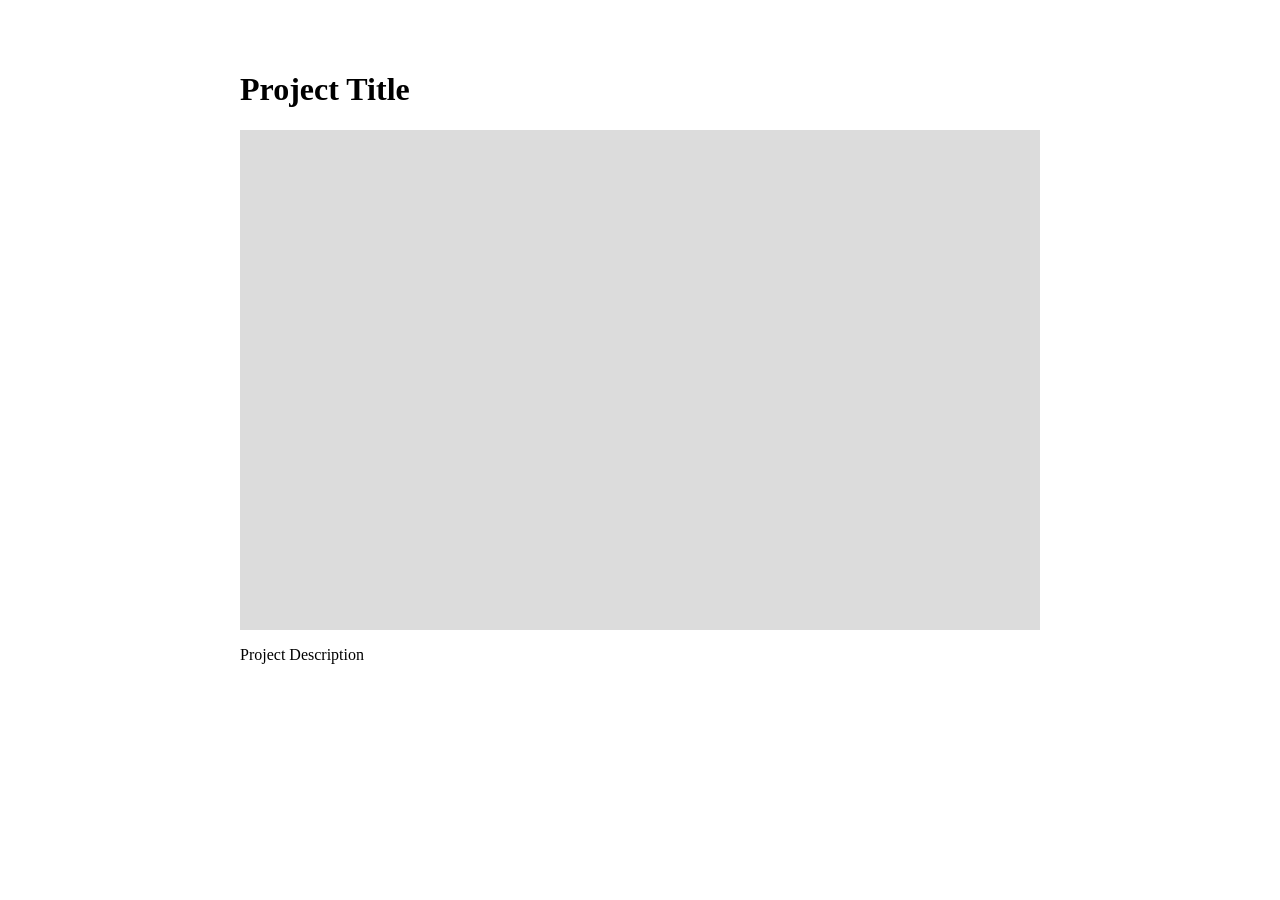
<file: empty-project/index.html>
<!DOCTYPE html>
<html lang="en">

<head>
  <meta charset="utf-8" />
  <meta name="viewport" content="width=device-width, initial-scale=1.0">

  <title>CCLab Project</title>

  <link rel="stylesheet" type="text/css" href="style.css">

  <script src="lib/p5.js"></script>
  <script src="lib/p5.sound.js"></script>

  <!-- Alternatively, you can import the library via CDN (Content Delivery Network). -->
  <!-- <script src="https://cdnjs.cloudflare.com/ajax/libs/p5.js/1.11.3/p5.js"></script> -->
  <!-- <script src="https://cdnjs.cloudflare.com/ajax/libs/p5.js/1.11.3/addons/p5.sound.js"></script> -->
</head>

<body>

  <div class="main-wrapper">
    <h1>Project Title</h1>

    <!-- the following div will contain the p5 canvas. -->
    <div id="p5-canvas-container">
      <!-- p5 canvas will be appended here. -->
    </div>

    <p>Project Description</p>
  </div>

  <!-- the script tag below should always be at the bottom, right before the closing body tag -->
  <script src="sketch.js"></script>
</body>

</html>
</file>
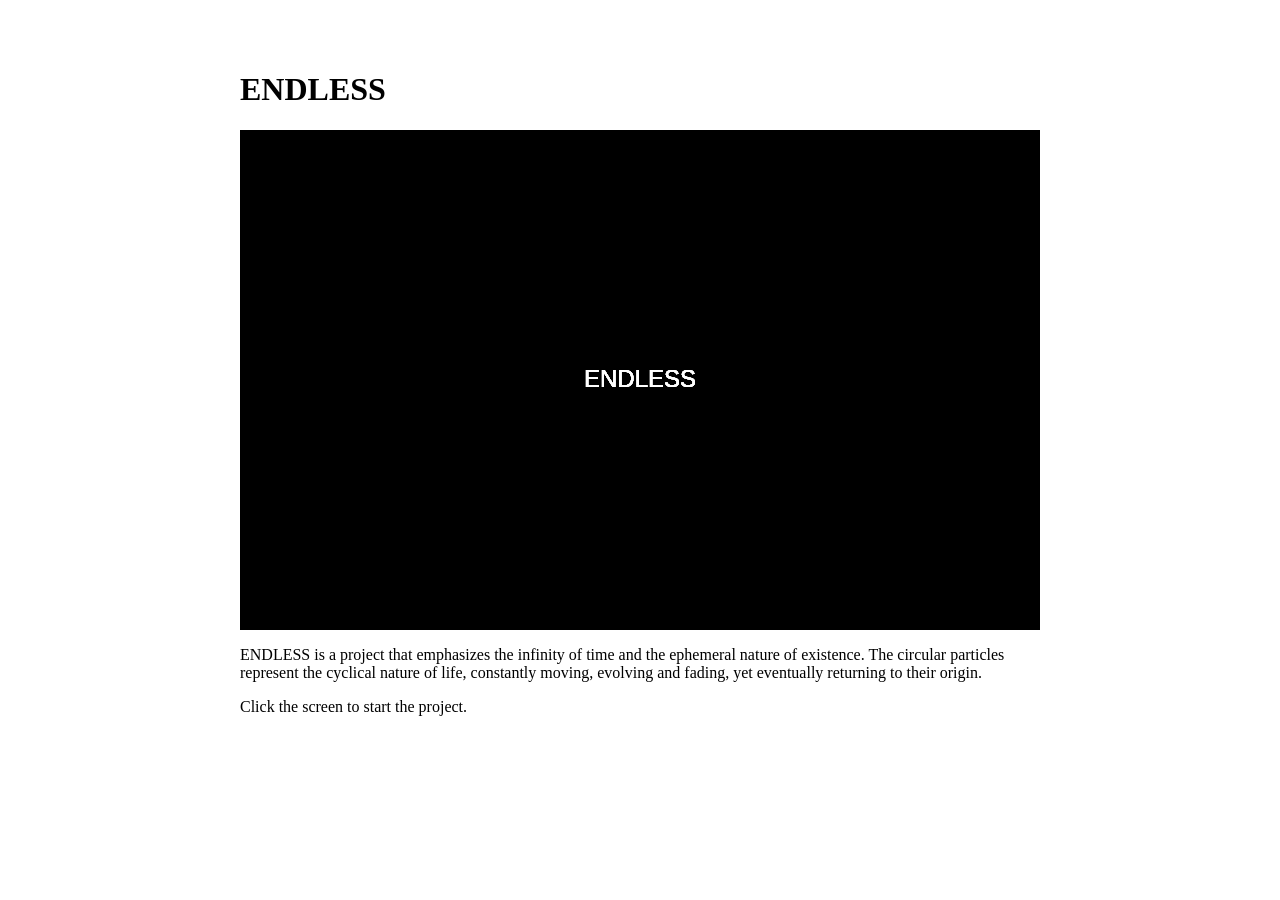
<file: particle-world/index.html>
<!DOCTYPE html>
<html lang="en">

<head>
  <meta charset="utf-8" />
  <meta name="viewport" content="width=device-width, initial-scale=1.0">

  <title>Particle World</title>

  <link rel="stylesheet" type="text/css" href="style.css">

  <script src="lib/p5.js"></script>
  <script src="lib/p5.sound.js"></script>

  <!-- Alternatively, you can import the library via CDN (Content Delivery Network). -->
  <!-- <script src="https://cdnjs.cloudflare.com/ajax/libs/p5.js/1.11.3/p5.js"></script> -->
  <!-- <script src="https://cdnjs.cloudflare.com/ajax/libs/p5.js/1.11.3/addons/p5.sound.js"></script> -->
</head>

<body>

  <div class="main-wrapper">
    <h1>ENDLESS</h1>

    <!-- the following div will contain the p5 canvas. -->
    <div id="p5-canvas-container">
      <!-- p5 canvas will be appended here. -->
    </div>

    <p>ENDLESS is a project that emphasizes the infinity of time and the ephemeral nature of existence. The circular particles represent the cyclical nature of life, constantly moving, evolving and fading, yet eventually returning to their origin.</p>
    <p>Click the screen to start the project.</p>
  </div>

  <!-- the script tag below should always be at the bottom, right before the closing body tag -->
  <script src="sketch.js"></script>
</body>

</html>
</file>
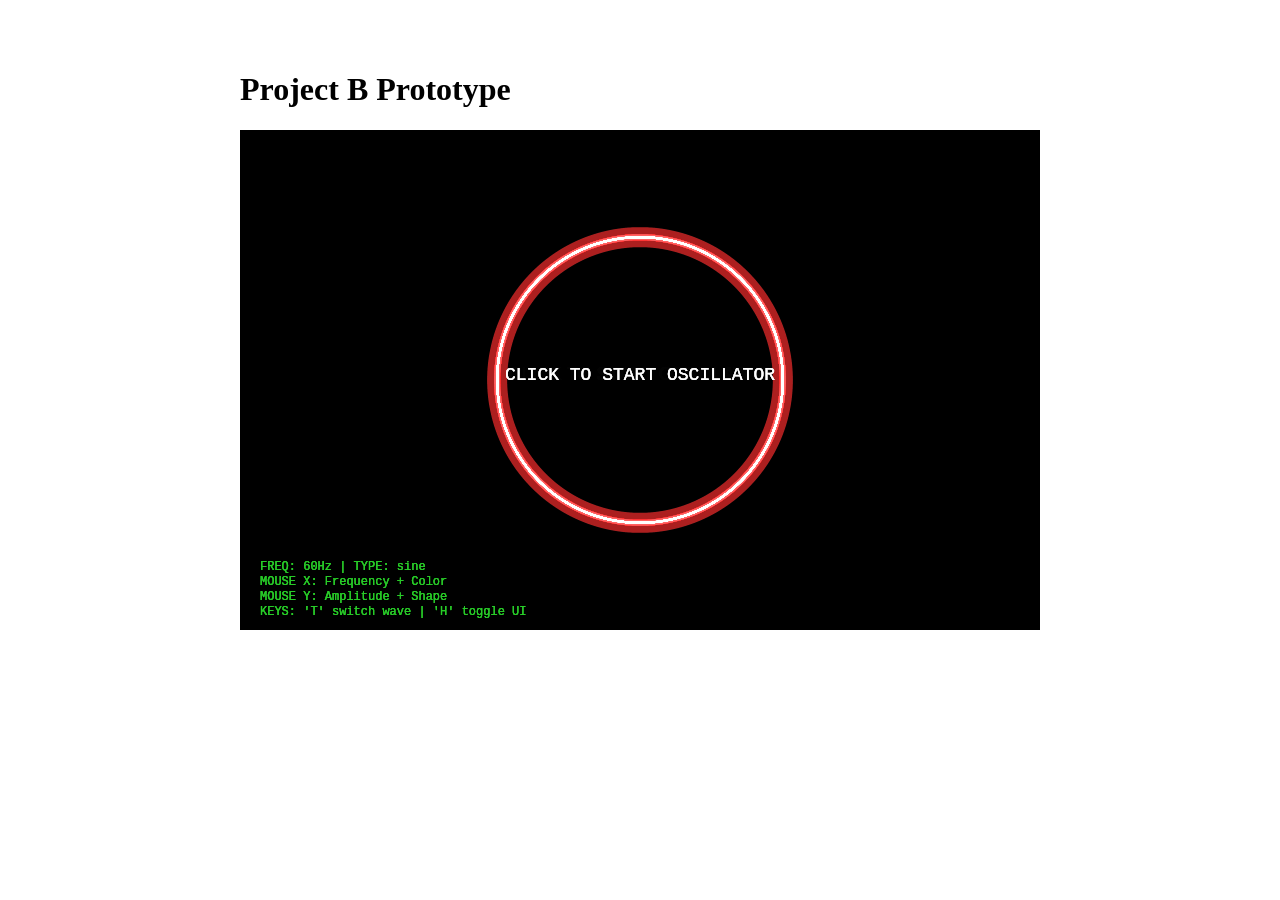
<file: project-B-prototype/index.html>
<!DOCTYPE html>
<html lang="en">

<head>
  <meta charset="utf-8" />
  <meta name="viewport" content="width=device-width, initial-scale=1.0">

  <title>CCLab Project</title>

  <link rel="stylesheet" type="text/css" href="style.css">

  <script src="lib/p5.js"></script>
  <script src="lib/p5.sound.js"></script>

  <!-- Alternatively, you can import the library via CDN (Content Delivery Network). -->
  <!-- <script src="https://cdnjs.cloudflare.com/ajax/libs/p5.js/1.11.3/p5.js"></script> -->
  <!-- <script src="https://cdnjs.cloudflare.com/ajax/libs/p5.js/1.11.3/addons/p5.sound.js"></script> -->
</head>

<body>

  <div class="main-wrapper">
    <h1>Project B Prototype</h1>

    <!-- the following div will contain the p5 canvas. -->
    <div id="p5-canvas-container">
      <!-- p5 canvas will be appended here. -->
    </div>
  </div>

  <!-- the script tag below should always be at the bottom, right before the closing body tag -->
  <script src="sketch.js"></script>
</body>

</html>
</file>
<file: empty-project/style.css>
html,
body {
  margin: 0;
  padding: 0;
}

canvas {
  display: block;
}

.main-wrapper {
  max-width: 800px;
  margin: 0 auto;
  padding: 50px 0;
}
</file>
<file: particle-world/style.css>
html,
body {
  margin: 0;
  padding: 0;
}

canvas {
  display: block;
}

.main-wrapper {
  max-width: 800px;
  margin: 0 auto;
  padding: 50px 0;
}
</file>
<file: project-B-prototype/style.css>
html,
body {
  margin: 0;
  padding: 0;
}

canvas {
  display: block;
}

.main-wrapper {
  max-width: 800px;
  margin: 0 auto;
  padding: 50px 0;
}
</file>
